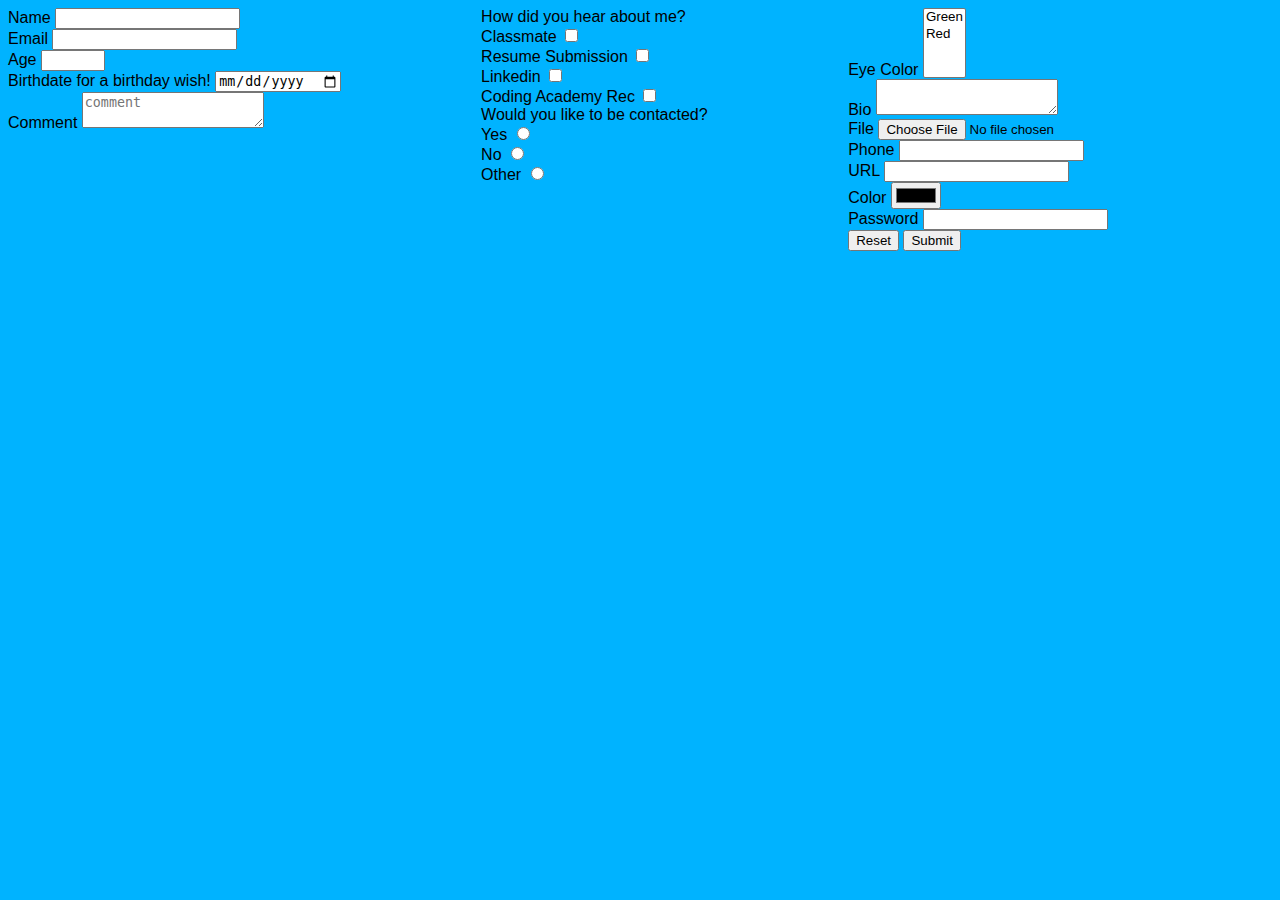
<file: myPortfolio/contact/contact.html>
<!DOCTYPE html>
<html lang="en">
<head>
  <meta charset="UTF-8">
  <meta name="viewport" content="width=device-width, initial-scale=1.0">
  <link rel="stylesheet" href="./contact-styles.css">
  <title>Document</title>
</head>
<body>
  <section class="container">
    <article class="left">

    <form action="results.html" method="GET" enctype="multipart/form-data">    
      <div>
        <label for="name">Name</label>
        <input type="text" name="name" id="name" >
    </div>
    <div>
      <label for="email">Email</label>
      <input type="email" name="email" id="email" >
    </div>
    <div>
      <label for="age">Age</label>
      <input type="number" name="age" id="age" min="1" max="200" step="5">
    </div>
    <div>
      <label for="date">Birthdate for a birthday wish!</label>
      <input type="date" name="date" id="date" min="2019-06-10">
    </div>
    <div>
      <label for="bio">Comment</label>
      <textarea id="bio" name="bio" maxlength="500" placeholder="comment"></textarea>
    </div>
  </article>
  <article class="middle">
    <div>
      How did you hear about me?
      <div>
        <label for="classmate">Classmate</label>
        <input type="checkbox" name="classmate" id="classmate">
      </div>
      <div>
        <label for="resume submission">Resume Submission</label>
        <input type="checkbox" name="resume submission" id="resume submission">
      </div>
      <div>
        <label for="Linkedin">Linkedin</label>
        <input type="checkbox" name="linkedin" id="linkedin">
      </div>
      <div>
        <label for="codingacademyrec">Coding Academy Rec</label>
        <input type="checkbox" name="codingacademyrec" id="codingacademyrec">
      </div>
    </div>
    <div>
      Would you like to be contacted?
      <div>
        <label for="yes">Yes</label>
        <input type="radio" name="contact" id="yes" value="yes">
      </div>
      <div>
        <label for="no">No</label>
        <input type="radio" name="contact" id="no" value="no">
      </div>
      <div>
        <label for="other">Other</label>
        <input type="radio" name="gender" id="other" value="other">
      </div>
    </div>
  </article>
  <article class="right">
    <div>
      <label for="eyeColor">Eye Color</label>
      <select name="eyeColor" id="eyeColor" multiple>
        <option value="Green">Green</option>
        <option label="Red" value="Red"></option>
      </select>
    </div>
    <div>
      <label for="bio">Bio</label>
      <textarea id="bio" name="bio"></textarea>
    </div>
    <input type="hidden" name="hidden" value="hi">
    <div>
      <label for="file">File</label>
      <input id="file" type="file" name="file">
    </div>
    <div>
      <label for="phone">Phone</label>
      <input type="tel" name="phone" id="phone">
    </div>
    <div>
      <label for="url">URL</label>
      <input type="url" name="url" id="url">
    </div>
    <div>
      <label for="color">Color</label>
      <input type="color" name="color" id="color">
    </div>
    <div>
      <label>
        Password
        <input type="password" name="password" >
      </label>
    </div>
    <button type="reset">Reset</button>
    <button type="submit">Submit</button>
  </article>
  </form>
  </section>
  <!-- <script src="scripts.js"></script> -->
</body>
</html>
</file>
<file: myPortfolio/contact/contact-styles.css>
body{
    background: rgb(0, 179, 255);
    color:rgb(0, 0, 0);
    font-family: 'Gill Sans', 'Gill Sans MT', Calibri, 'Trebuchet MS', sans-serif;
}
.container{
    display: grid;
    grid-template-columns: auto auto auto;
}
.left{
    grid-column-start: 1;
    grid-column-end: 2;
    grid-area:left;
}
.middle{
    grid-column-start: 2;
    grid-column-end: 3;
    grid-area: middle;
}
.right{
    grid-column-start: 3;
    grid-column-end: 4;
    grid-area: right;
}
@media (min-width: 577px)
{
    .container{
        grid-template-columns: auto auto auto;
        grid-template-areas: 
        "left middle right";
    }
}
@media (max-width: 576px) {
    .container {
        grid-template-columns: auto;
        grid-template-areas:    
        "left"
        "middle"
        "right";
    }
}
</file>
